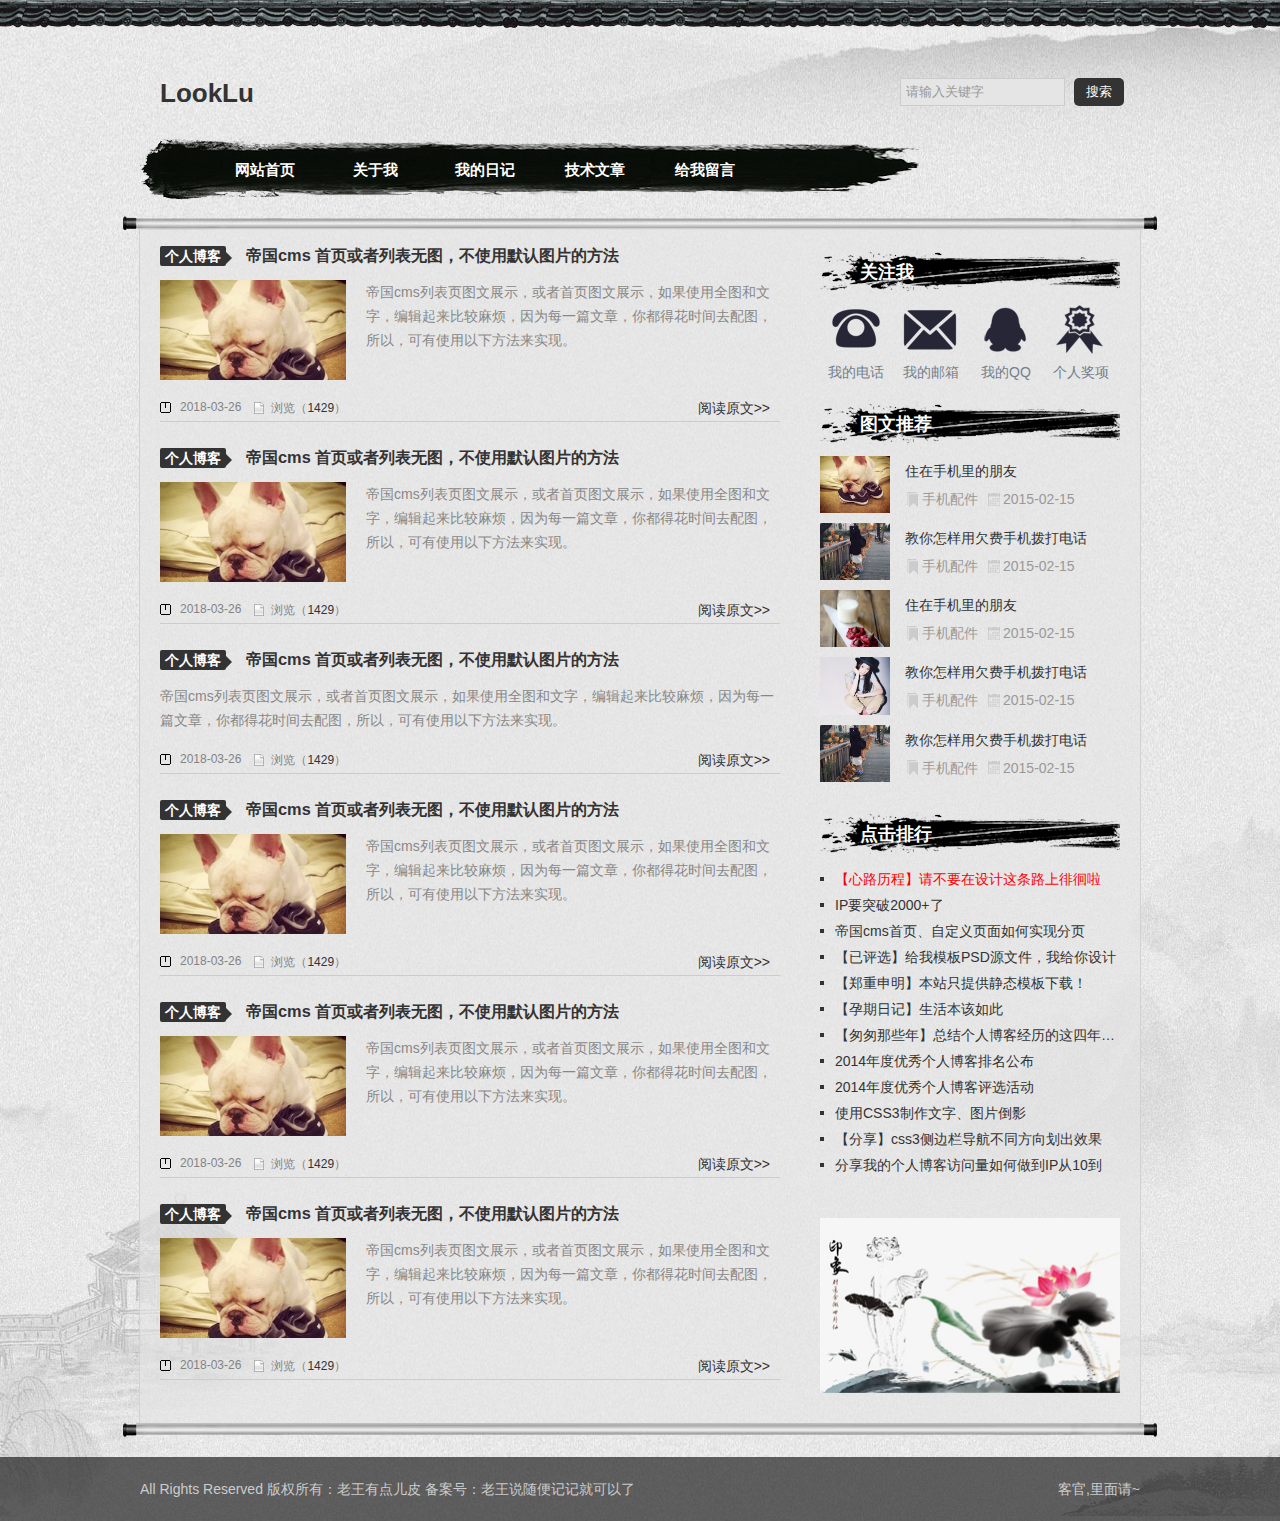
<file: index.html>
<!doctype html>
<html>
<head>
<meta charset="utf-8">
<title>LookLu</title>
<meta name="keywords" content="LookLu" />
<meta name="description" content="LookLu" />
<link href="css/base.css" rel="stylesheet">
<link href="css/index.css" rel="stylesheet">
<link href="css/m.css" rel="stylesheet">
<!--[if lt IE 9]>
<script src="js/modernizr.js"></script>
<![endif]-->
<script type="text/javascript" src="js/jquery.js"></script>
</head>
<body>
<script>
window.onload = function ()
{
	var oH2 = document.getElementsByTagName("h2")[0];
	var oUl = document.getElementsByTagName("ul")[0];
	oH2.onclick = function ()
	{
		var style = oUl.style;
		style.display = style.display == "block" ? "none" : "block";
		oH2.className = style.display == "block" ? "open" : ""
	}
}
</script>
<div id="wrapper">
  <header>
    <div class="headtop"></div>
    <div class="contenttop">
      <div class="logo f_l">LookLu</div>
      <div class="search f_r">
        <form action="/e/search/index.php" method="post" name="searchform" id="searchform">
          <input name="keyboard" id="keyboard" class="input_text" value="请输入关键字" style="color: rgb(153, 153, 153);" onfocus="if(value=='请输入关键字'){this.style.color='#000';value=''}" onblur="if(value==''){this.style.color='#999';value='请输入关键字'}" type="text">
          <input name="show" value="title" type="hidden">
          <input name="tempid" value="1" type="hidden">
          <input name="tbname" value="news" type="hidden">
          <input name="Submit" class="input_submit" value="搜索" type="submit">
        </form>
      </div>
      <div class="blank"></div>
      
      
      <div id="mnav">
    <h2><span class="navicon"></span></h2>
    <ul>
      <li><a href="/">网站首页</a></li>
      <li><a href="/about.html">关于我</a></li>
      <li><a href="/download/">模板分享</a>
         <ul>
         <li><a href="#.html">关于我</a></li>
         <li><a href="#.html">关于我</a></li>
         <li><a href="#.html">关于我</a></li>
          </ul>
        </li>
      <li><a href="/jstt/">学无止境</a>
            <ul>
         <li><a href="#.html">关于我</a></li>
         <li><a href="#.html">关于我</a></li>
         <li><a href="#.html">关于我</a></li>
          </ul></li>
      <li><a href="/news/">慢生活</a>
            <ul>
         <li><a href="#.html">关于我</a></li>
         <li><a href="#.html">关于我</a></li>
         <li><a href="#.html">关于我</a></li>
          </ul></li>
      <li><a href="/e/tool/gbook/?bid=3">留言</a></li>
    </ul>
  </div>

      
      
      
      
      
      <nav>
        <div  class="navigation">
          <ul class="menu">
            <li><a href="index.html">网站首页</a></li>
            <li><a href="#">关于我</a>
              <ul>
                <li><a href="about.html">个人简介</a></li>
                <li><a href="listpic.html">个人相册</a></li>
              </ul>
            </li>
            <li><a href="#">我的日记</a>
              <ul>
                <li><a href="newslistpic.html">个人日记</a></li>
                <li><a href="newslistpic.html">学习笔记</a></li>
              </ul>
            </li>
            <li><a href="newslistpic.html">技术文章</a> </li>
            <li><a href="#">给我留言</a> </li>
          </ul>
        </div>
      </nav>
      <SCRIPT type=text/javascript>
	// Navigation Menu
	$(function() {
		$(".menu ul").css({display: "none"}); // Opera Fix
		$(".menu li").hover(function(){
			$(this).find('ul:first').css({visibility: "visible",display: "none"}).slideDown("normal");
		},function(){
			$(this).find('ul:first').css({visibility: "hidden"});
		});
	});
</SCRIPT> 
    </div>
  </header>
  <div class="jztop"></div>
  <div class="container">
    <div class="bloglist f_l">
     
     <ul>
     <li>
        <h3 class="blogtitle"><span><a href="/jstt/css3/" title="css3" target="_blank" class="classname">个人博客</a></span><a href="/jstt/css3/2018-03-26/812.html" target="_blank">帝国cms 首页或者列表无图，不使用默认图片的方法</a></h3>
        <div class="bloginfo"><span class="blogpic"><a href="/jstt/css3/2018-03-26/812.html" title="帝国cms 首页或者列表无图，不使用默认图片的方法"><img src="images/01.jpg" alt="帝国cms 首页或者列表无图，不使用默认图片的方法"></a></span>
          <p>帝国cms列表页图文展示，或者首页图文展示，如果使用全图和文字，编辑起来比较麻烦，因为每一篇文章，你都得花时间去配图，所以，可有使用以下方法来实现。</p>
        </div>
        <div class="autor"><span class="lm f_l"></span><span class="dtime f_l">2018-03-26</span><span class="viewnum f_l">浏览（<a href="/">1429</a>）</span><span class="f_r"><a href="/jstt/css3/2018-03-26/812.html" class="more">阅读原文&gt;&gt;</a></span></div>
   
      </li>
     
     <li>
        <h3 class="blogtitle"><span><a href="/jstt/css3/" title="css3" target="_blank" class="classname">个人博客</a></span><a href="/jstt/css3/2018-03-26/812.html" target="_blank">帝国cms 首页或者列表无图，不使用默认图片的方法</a></h3>
        <div class="bloginfo"><span class="blogpic"><a href="/jstt/css3/2018-03-26/812.html" title="帝国cms 首页或者列表无图，不使用默认图片的方法"><img src="images/01.jpg" alt="帝国cms 首页或者列表无图，不使用默认图片的方法"></a></span>
          <p>帝国cms列表页图文展示，或者首页图文展示，如果使用全图和文字，编辑起来比较麻烦，因为每一篇文章，你都得花时间去配图，所以，可有使用以下方法来实现。</p>
        </div>
        <div class="autor"><span class="lm f_l"></span><span class="dtime f_l">2018-03-26</span><span class="viewnum f_l">浏览（<a href="/">1429</a>）</span><span class="f_r"><a href="/jstt/css3/2018-03-26/812.html" class="more">阅读原文&gt;&gt;</a></span></div>
   
      </li><li>
        <h3 class="blogtitle"><span><a href="/jstt/css3/" title="css3" target="_blank" class="classname">个人博客</a></span><a href="/jstt/css3/2018-03-26/812.html" target="_blank">帝国cms 首页或者列表无图，不使用默认图片的方法</a></h3>
        <div class="bloginfo">
          <p>帝国cms列表页图文展示，或者首页图文展示，如果使用全图和文字，编辑起来比较麻烦，因为每一篇文章，你都得花时间去配图，所以，可有使用以下方法来实现。</p>
        </div>
        <div class="autor"><span class="lm f_l"></span><span class="dtime f_l">2018-03-26</span><span class="viewnum f_l">浏览（<a href="/">1429</a>）</span><span class="f_r"><a href="/jstt/css3/2018-03-26/812.html" class="more">阅读原文&gt;&gt;</a></span></div>
   
      </li><li>
        <h3 class="blogtitle"><span><a href="/jstt/css3/" title="css3" target="_blank" class="classname">个人博客</a></span><a href="/jstt/css3/2018-03-26/812.html" target="_blank">帝国cms 首页或者列表无图，不使用默认图片的方法</a></h3>
        <div class="bloginfo"><span class="blogpic"><a href="/jstt/css3/2018-03-26/812.html" title="帝国cms 首页或者列表无图，不使用默认图片的方法"><img src="images/01.jpg" alt="帝国cms 首页或者列表无图，不使用默认图片的方法"></a></span>
          <p>帝国cms列表页图文展示，或者首页图文展示，如果使用全图和文字，编辑起来比较麻烦，因为每一篇文章，你都得花时间去配图，所以，可有使用以下方法来实现。</p>
        </div>
        <div class="autor"><span class="lm f_l"></span><span class="dtime f_l">2018-03-26</span><span class="viewnum f_l">浏览（<a href="/">1429</a>）</span><span class="f_r"><a href="/jstt/css3/2018-03-26/812.html" class="more">阅读原文&gt;&gt;</a></span></div>
   
      </li><li>
        <h3 class="blogtitle"><span><a href="/jstt/css3/" title="css3" target="_blank" class="classname">个人博客</a></span><a href="/jstt/css3/2018-03-26/812.html" target="_blank">帝国cms 首页或者列表无图，不使用默认图片的方法</a></h3>
        <div class="bloginfo"><span class="blogpic"><a href="/jstt/css3/2018-03-26/812.html" title="帝国cms 首页或者列表无图，不使用默认图片的方法"><img src="images/01.jpg" alt="帝国cms 首页或者列表无图，不使用默认图片的方法"></a></span>
          <p>帝国cms列表页图文展示，或者首页图文展示，如果使用全图和文字，编辑起来比较麻烦，因为每一篇文章，你都得花时间去配图，所以，可有使用以下方法来实现。</p>
        </div>
        <div class="autor"><span class="lm f_l"></span><span class="dtime f_l">2018-03-26</span><span class="viewnum f_l">浏览（<a href="/">1429</a>）</span><span class="f_r"><a href="/jstt/css3/2018-03-26/812.html" class="more">阅读原文&gt;&gt;</a></span></div>
   
      </li><li>
        <h3 class="blogtitle"><span><a href="/jstt/css3/" title="css3" target="_blank" class="classname">个人博客</a></span><a href="/jstt/css3/2018-03-26/812.html" target="_blank">帝国cms 首页或者列表无图，不使用默认图片的方法</a></h3>
        <div class="bloginfo"><span class="blogpic"><a href="/jstt/css3/2018-03-26/812.html" title="帝国cms 首页或者列表无图，不使用默认图片的方法"><img src="images/01.jpg" alt="帝国cms 首页或者列表无图，不使用默认图片的方法"></a></span>
          <p>帝国cms列表页图文展示，或者首页图文展示，如果使用全图和文字，编辑起来比较麻烦，因为每一篇文章，你都得花时间去配图，所以，可有使用以下方法来实现。</p>
        </div>
        <div class="autor"><span class="lm f_l"></span><span class="dtime f_l">2018-03-26</span><span class="viewnum f_l">浏览（<a href="/">1429</a>）</span><span class="f_r"><a href="/jstt/css3/2018-03-26/812.html" class="more">阅读原文&gt;&gt;</a></span></div>
   
      </li>
    </ul> 
     
     
     
    </div>
    <div class="r_box f_r">
      <div class="tit01">
        <h3 class="tit">关注我</h3>
        <div class="gzwm">
          <ul>
            <li><a class="email" href="#" target="_blank">我的电话</a></li>
            <li><a class="qq" href="#mailto:admin@admin.com" target="_blank">我的邮箱</a></li>
            <li><a class="tel" href="#" target="_blank">我的QQ</a></li>
            <li><a class="prize" href="#">个人奖项</a></li>
          </ul>
        </div>
      </div>
      <!--tit01 end-->
      
      <div class="tuwen">
        <h3 class="tit">图文推荐</h3>
        <ul>
          <li><a href="/"><i><img src="images/01.jpg"></i><b>住在手机里的朋友</b></a>
            <p><span class="tulanmu"><a href="/">手机配件</a></span><span class="tutime">2015-02-15</span></p>
          </li>
          <li><a href="/"><i><img src="images/02.jpg"></i><b>教你怎样用欠费手机拨打电话</b></a>
            <p><span class="tulanmu"><a href="/">手机配件</a></span><span class="tutime">2015-02-15</span></p>
          </li>
 
          <li><a href="/"><i><img src="images/06.jpg"></i><b>住在手机里的朋友</b></a>
            <p><span class="tulanmu"><a href="/">手机配件</a></span><span class="tutime">2015-02-15</span></p>
          </li>
          <li><a href="/"><i><img src="images/04.jpg"></i><b>教你怎样用欠费手机拨打电话</b></a>
            <p><span class="tulanmu"><a href="/">手机配件</a></span><span class="tutime">2015-02-15</span></p>
          </li>
          <li><a href="/"><i><img src="images/02.jpg"></i><b>教你怎样用欠费手机拨打电话</b></a>
            <p><span class="tulanmu"><a href="/">手机配件</a></span><span class="tutime">2015-02-15</span></p>
          </li>
         
        </ul>
      </div>
      <div class="ph">
        <h3 class="tit">点击排行</h3>
        <ul class="rank">
          <li><a href="/jstt/bj/2017-07-13/784.html" title="【心路历程】请不要在设计这条路上徘徊啦" target="_blank">【心路历程】请不要在设计这条路上徘徊啦</a></li>
          <li><a href="/news/s/2016-05-20/751.html" title="IP要突破2000+了" target="_blank">IP要突破2000+了</a></li>
          <li><a href="/jstt/web/2015-07-03/749.html" title="帝国cms首页、自定义页面如何实现分页" target="_blank">帝国cms首页、自定义页面如何实现分页</a></li>
          <li><a href="/jstt/web/2015-02-25/745.html" title="【已评选】给我模板PSD源文件，我给你设计HTML！" target="_blank">【已评选】给我模板PSD源文件，我给你设计HTML！</a></li>
          <li><a href="/jstt/bj/2015-02-14/744.html" title="【郑重申明】本站只提供静态模板下载！" target="_blank">【郑重申明】本站只提供静态模板下载！</a></li>
          <li><a href="/news/s/2015-01-23/741.html" title="【孕期日记】生活本该如此" target="_blank">【孕期日记】生活本该如此</a></li>
          <li><a href="/jstt/bj/2015-01-09/740.html" title="【匆匆那些年】总结个人博客经历的这四年…" target="_blank">【匆匆那些年】总结个人博客经历的这四年…</a></li>
          <li><a href="/jstt/web/2015-01-01/739.html" title=" 2014年度优秀个人博客排名公布" target="_blank"> 2014年度优秀个人博客排名公布</a></li>
          <li><a href="/jstt/web/2014-12-18/736.html" title="2014年度优秀个人博客评选活动" target="_blank">2014年度优秀个人博客评选活动</a></li>
          <li><a href="/jstt/css3/2014-12-09/734.html" title="使用CSS3制作文字、图片倒影" target="_blank">使用CSS3制作文字、图片倒影</a></li>
          <li><a href="/jstt/css3/2014-11-18/733.html" title="【分享】css3侧边栏导航不同方向划出效果" target="_blank">【分享】css3侧边栏导航不同方向划出效果</a></li>
          <li><a href="/jstt/bj/2014-11-06/732.html" title="分享我的个人博客访问量如何做到IP从10到600的(图文)" target="_blank">分享我的个人博客访问量如何做到IP从10到600的(图文)</a></li>
        </ul>
      </div>
      <div class="ad"> <img src="images/03.jpg"> </div>
    </div>
  </div>
  <!-- container代码 结束 -->
  <div class="jzend"></div>
  <footer>
    <div class="footer">
      <div class="f_l">
        <p>All Rights Reserved 版权所有：<a href="http://www.looklu.GitHub.io">老王有点儿皮</a> 备案号：老王说随便记记就可以了</p>
      </div>
      <div class="f_r textr">
        <p>客官,里面请~</p>
      </div>
    </div>
  </footer>
</div>
</body>
</html>
</file>
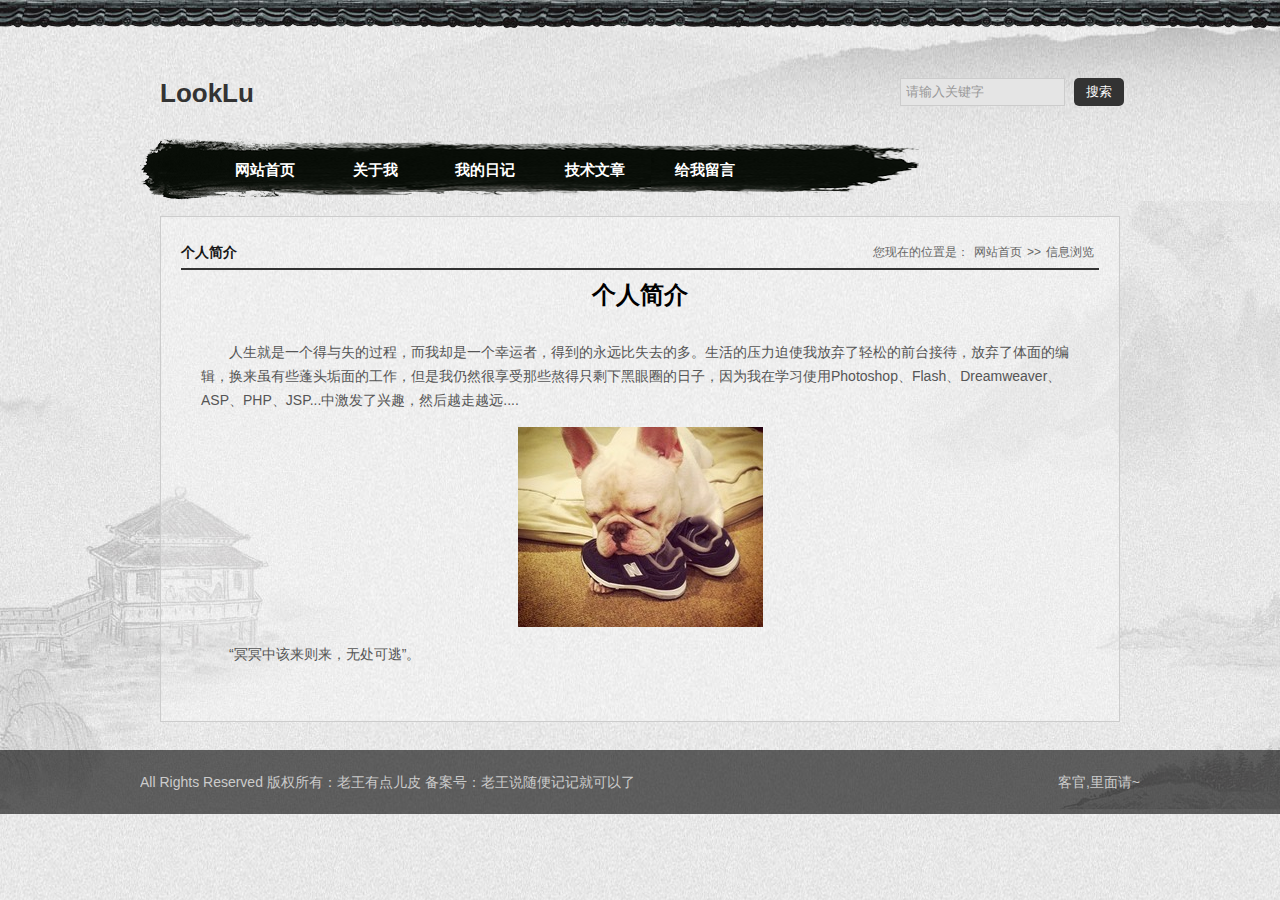
<file: about.html>
<!doctype html>
<html>
<head>
<meta charset="utf-8">
<title>LookLu</title>
<meta name="keywords" content="LookLu" />
<meta name="description" content="LookLu" />
<link href="css/base.css" rel="stylesheet">
<link href="css/main.css" rel="stylesheet">
<link href="css/m.css" rel="stylesheet">
<!--[if lt IE 9]>
<script src="js/modernizr.js"></script>
<![endif]-->
<script type="text/javascript" src="js/jquery.js"></script>
</head>
<body>
<script>
window.onload = function ()
{
	var oH2 = document.getElementsByTagName("h2")[0];
	var oUl = document.getElementsByTagName("ul")[0];
	oH2.onclick = function ()
	{
		var style = oUl.style;
		style.display = style.display == "block" ? "none" : "block";
		oH2.className = style.display == "block" ? "open" : ""
	}
}
</script>
<div id="wrapper">
  <header>
    <div class="headtop"></div>
    <div class="contenttop">
      <div class="logo f_l">LookLu</div>
      <div class="search f_r">
        <form action="/e/search/index.php" method="post" name="searchform" id="searchform">
          <input name="keyboard" id="keyboard" class="input_text" value="请输入关键字" style="color: rgb(153, 153, 153);" onfocus="if(value=='请输入关键字'){this.style.color='#000';value=''}" onblur="if(value==''){this.style.color='#999';value='请输入关键字'}" type="text">
          <input name="show" value="title" type="hidden">
          <input name="tempid" value="1" type="hidden">
          <input name="tbname" value="news" type="hidden">
          <input name="Submit" class="input_submit" value="搜索" type="submit">
        </form>
      </div>
      <div class="blank"></div>
      
      <div id="mnav">
    <h2><span class="navicon"></span></h2>
    <ul>
      <li><a href="/">网站首页</a></li>
      <li><a href="/about.html">关于我</a></li>
      <li><a href="/download/">模板分享</a>
         <ul>
         <li><a href="#.html">关于我</a></li>
         <li><a href="#.html">关于我</a></li>
         <li><a href="#.html">关于我</a></li>
          </ul>
        </li>
      <li><a href="/jstt/">学无止境</a>
            <ul>
         <li><a href="#.html">关于我</a></li>
         <li><a href="#.html">关于我</a></li>
         <li><a href="#.html">关于我</a></li>
          </ul></li>
      <li><a href="/news/">慢生活</a>
            <ul>
         <li><a href="#.html">关于我</a></li>
         <li><a href="#.html">关于我</a></li>
         <li><a href="#.html">关于我</a></li>
          </ul></li>
      <li><a href="/e/tool/gbook/?bid=3">留言</a></li>
    </ul>
  </div>
      
      <nav>
        <div  class="navigation">
          <ul class="menu">
            <li><a href="index.html">网站首页</a></li>
            <li><a href="#">关于我</a>
              <ul>
                <li><a href="about.html">个人简介</a></li>
                <li><a href="listpic.html">个人相册</a></li>
              </ul>
            </li>
            <li><a href="#">我的日记</a>
              <ul>
                <li><a href="newslistpic.html">个人日记</a></li>
                <li><a href="newslistpic.html">学习笔记</a></li>
              </ul>
            </li>
            <li><a href="newslistpic.html">技术文章</a> </li>
            <li><a href="#">给我留言</a> </li>
          </ul>
        </div>
      </nav>
      <SCRIPT type=text/javascript>
	// Navigation Menu
	$(function() {
		$(".menu ul").css({display: "none"}); // Opera Fix
		$(".menu li").hover(function(){
			$(this).find('ul:first').css({visibility: "visible",display: "none"}).slideDown("normal");
		},function(){
			$(this).find('ul:first').css({visibility: "hidden"});
		});
	});
</SCRIPT> 
    </div>
  </header>
  <div class="container">
    <div class="con_content">
      <div class="about_box">
        <h2 class="nh1"><span>您现在的位置是：<a href="/" target="_blank">网站首页</a>>><a href="#" target="_blank">信息浏览</a></span><b>个人简介</b></h2>
        <div class="f_box">
          <p class="a_title">个人简介</p>
          <p class="p_title"></p>
          <!--  <p class="box_p"><span>发布时间：2017-07-07 15:12:42</span><span>作者：唐孝文</span><span>来源：稽查支队</span><span>点击：111056</span></p>--> 
          <!-- 可用于内容模板 --> 
        </div>
        <ul class="about_content">
          <p> 人生就是一个得与失的过程，而我却是一个幸运者，得到的永远比失去的多。生活的压力迫使我放弃了轻松的前台接待，放弃了体面的编辑，换来虽有些蓬头垢面的工作，但是我仍然很享受那些熬得只剩下黑眼圈的日子，因为我在学习使用Photoshop、Flash、Dreamweaver、ASP、PHP、JSP...中激发了兴趣，然后越走越远....</p>
          <p><img src="images/01.jpg"></p>
          <p>“冥冥中该来则来，无处可逃”。 </p>
        </ul>
        <!--    <div class="nextinfos">
      <p>上一篇：<a href="/">区中医医院开展志愿服务活动</a></p>
      <p>下一篇：<a href="/">广安区批准“单独两孩”500例</a></p>
    </div>--> 
        <!-- 可用于内容模板 --> 
        
        <!-- container代码 结束 --> 
      </div>
    </div>
    <div class="blank"></div>
  </div>
  <!-- container代码 结束 -->
  
  <footer>
    <div class="footer">
      <div class="f_l">
        <p>All Rights Reserved 版权所有：<a href="http://www.looklu.GitHub.io">老王有点儿皮</a> 备案号：老王说随便记记就可以了</p>
      </div>
      <div class="f_r textr">
        <p>客官,里面请~</p>
      </div>
    </div>
  </footer>
</div>
</body>
</html>
</file>
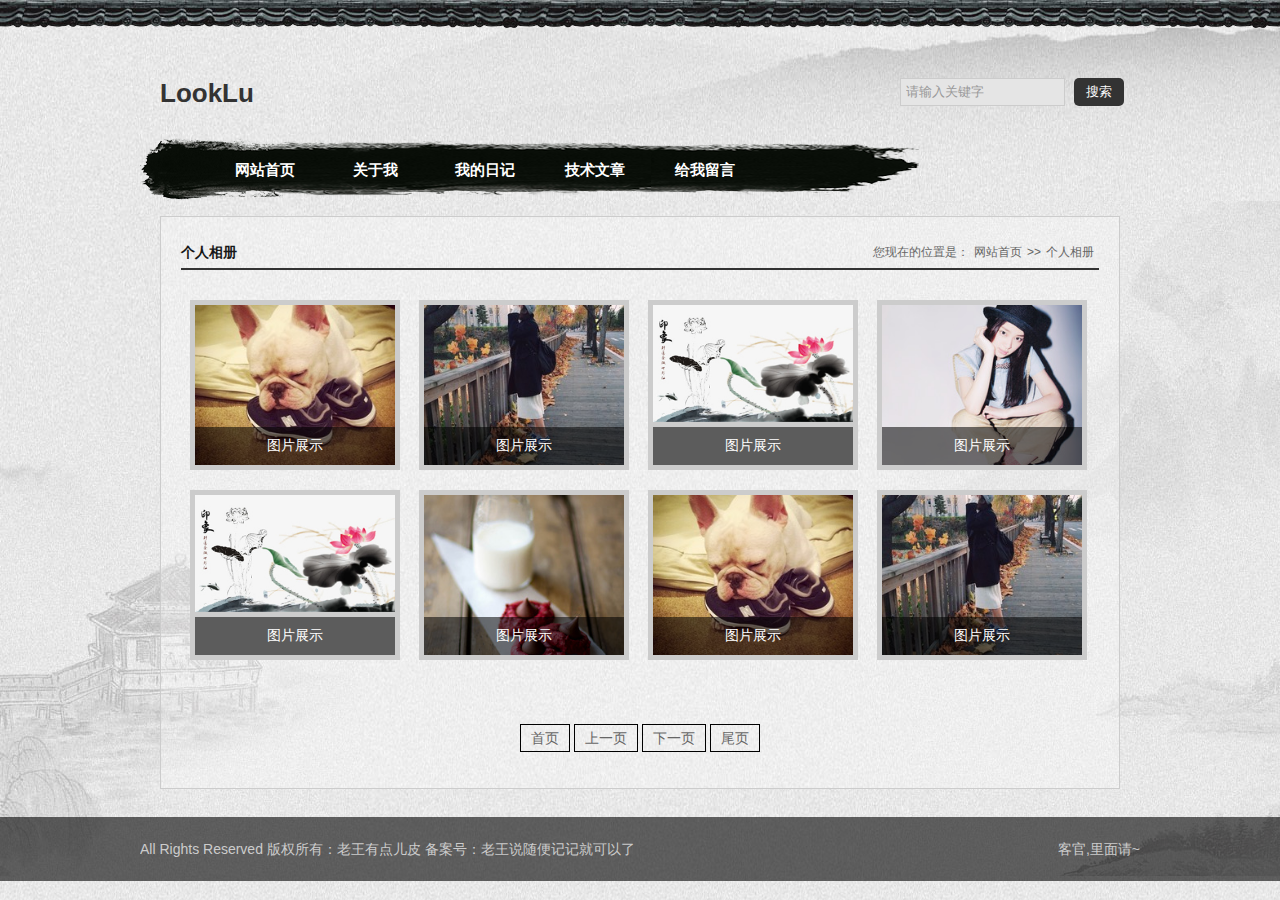
<file: listpic.html>
<!doctype html>
<html>
<head>
<meta charset="utf-8">
<title>LookLu</title>
<meta name="keywords" content="LookLu" />
<meta name="description" content="LookLu" />
<link href="css/base.css" rel="stylesheet">
<link href="css/main.css" rel="stylesheet">
<link href="css/m.css" rel="stylesheet">
<!--[if lt IE 9]>
<script src="js/modernizr.js"></script>
<![endif]-->
<script type="text/javascript" src="js/jquery.js"></script>
<script>
window.onload = function ()
{
	var oH2 = document.getElementsByTagName("h2")[0];
	var oUl = document.getElementsByTagName("ul")[0];
	oH2.onclick = function ()
	{
		var style = oUl.style;
		style.display = style.display == "block" ? "none" : "block";
		oH2.className = style.display == "block" ? "open" : ""
	}
}
</script>
</head>
<body>
<div id="wrapper">
<header>
  <div class="headtop"></div>
  <div class="contenttop">
    <div class="logo f_l">LookLu</div>
    <div class="search f_r">
      <form action="/e/search/index.php" method="post" name="searchform" id="searchform">
        <input name="keyboard" id="keyboard" class="input_text" value="请输入关键字" style="color: rgb(153, 153, 153);" onfocus="if(value=='请输入关键字'){this.style.color='#000';value=''}" onblur="if(value==''){this.style.color='#999';value='请输入关键字'}" type="text">
        <input name="show" value="title" type="hidden">
        <input name="tempid" value="1" type="hidden">
        <input name="tbname" value="news" type="hidden">
        <input name="Submit" class="input_submit" value="搜索" type="submit">
      </form>
    </div>
    <div class="blank"></div>
    <div id="mnav">
    <h2><span class="navicon"></span></h2>
    <ul>
      <li><a href="/">网站首页</a></li>
      <li><a href="/about.html">关于我</a></li>
      <li><a href="/download/">模板分享</a>
         <ul>
         <li><a href="#.html">关于我</a></li>
         <li><a href="#.html">关于我</a></li>
         <li><a href="#.html">关于我</a></li>
          </ul>
        </li>
      <li><a href="/jstt/">学无止境</a>
            <ul>
         <li><a href="#.html">关于我</a></li>
         <li><a href="#.html">关于我</a></li>
         <li><a href="#.html">关于我</a></li>
          </ul></li>
      <li><a href="/news/">慢生活</a>
            <ul>
         <li><a href="#.html">关于我</a></li>
         <li><a href="#.html">关于我</a></li>
         <li><a href="#.html">关于我</a></li>
          </ul></li>
      <li><a href="/e/tool/gbook/?bid=3">留言</a></li>
    </ul>
  </div>
    <nav>
      <div  class="navigation">
        <ul class="menu">
          <li><a href="index.html">网站首页</a></li>
          <li><a href="#">关于我</a>
            <ul>
              <li><a href="about.html">个人简介</a></li>
              <li><a href="listpic.html">个人相册</a></li>
            </ul>
          </li>
          <li><a href="#">我的日记</a>
            <ul>
              <li><a href="newslistpic.html">个人日记</a></li>
              <li><a href="newslistpic.html">学习笔记</a></li>
            </ul>
          </li>
          <li><a href="newslistpic.html">技术文章</a> </li>
          <li><a href="#">给我留言</a> </li>
        </ul>
      </div>
    </nav>
    <SCRIPT type=text/javascript>
	// Navigation Menu
	$(function() {
		$(".menu ul").css({display: "none"}); // Opera Fix
		$(".menu li").hover(function(){
			$(this).find('ul:first').css({visibility: "visible",display: "none"}).slideDown("normal");
		},function(){
			$(this).find('ul:first').css({visibility: "hidden"});
		});
	});
</SCRIPT> 
  </div>
</header>
<div class="container">
  <div class="con_content">
    <div class="about_box">
      <h2 class="nh1"><span>您现在的位置是：<a href="/" target="_blank">网站首页</a>>><a href="#" target="_blank">个人相册</a></span><b>个人相册</b></h2>
      <div class="lispic">
        <ul>
          <li><a href="/"><i><img src="images/01.jpg"></i><span>图片展示</span></a></li>
          <li><a href="/"><i><img src="images/02.jpg"></i><span>图片展示</span></a></li>
          <li><a href="/"><i><img src="images/03.jpg"></i><span>图片展示</span></a></li>
          <li><a href="/"><i><img src="images/04.jpg"></i><span>图片展示</span></a></li>
          <li><a href="/"><i><img src="images/03.jpg"></i><span>图片展示</span></a></li>
          <li><a href="/"><i><img src="images/06.jpg"></i><span>图片展示</span></a></li>
          <li><a href="/"><i><img src="images/01.jpg"></i><span>图片展示</span></a></li>
          <li><a href="/"><i><img src="images/02.jpg"></i><span>图片展示</span></a></li>
        </ul>
      </div>
      <div class="pagelist"><a href="/">首页</a><a href="/">上一页</a><a href="/">下一页</a><a href="/">尾页</a></div>
    </div>
  </div>
  <div class="blank"></div>
  <!-- container代码 结束 -->
  

</div>
  <footer>
    <div class="footer">
      <div class="f_l">
        <p>All Rights Reserved 版权所有：<a href="http://www.looklu.GitHub.io">老王有点儿皮</a> 备案号：老王说随便记记就可以了</p>
      </div>
      <div class="f_r textr">
        <p>客官,里面请~</p>
      </div>
    </div>
  </footer>
</body>
</html>
</file>
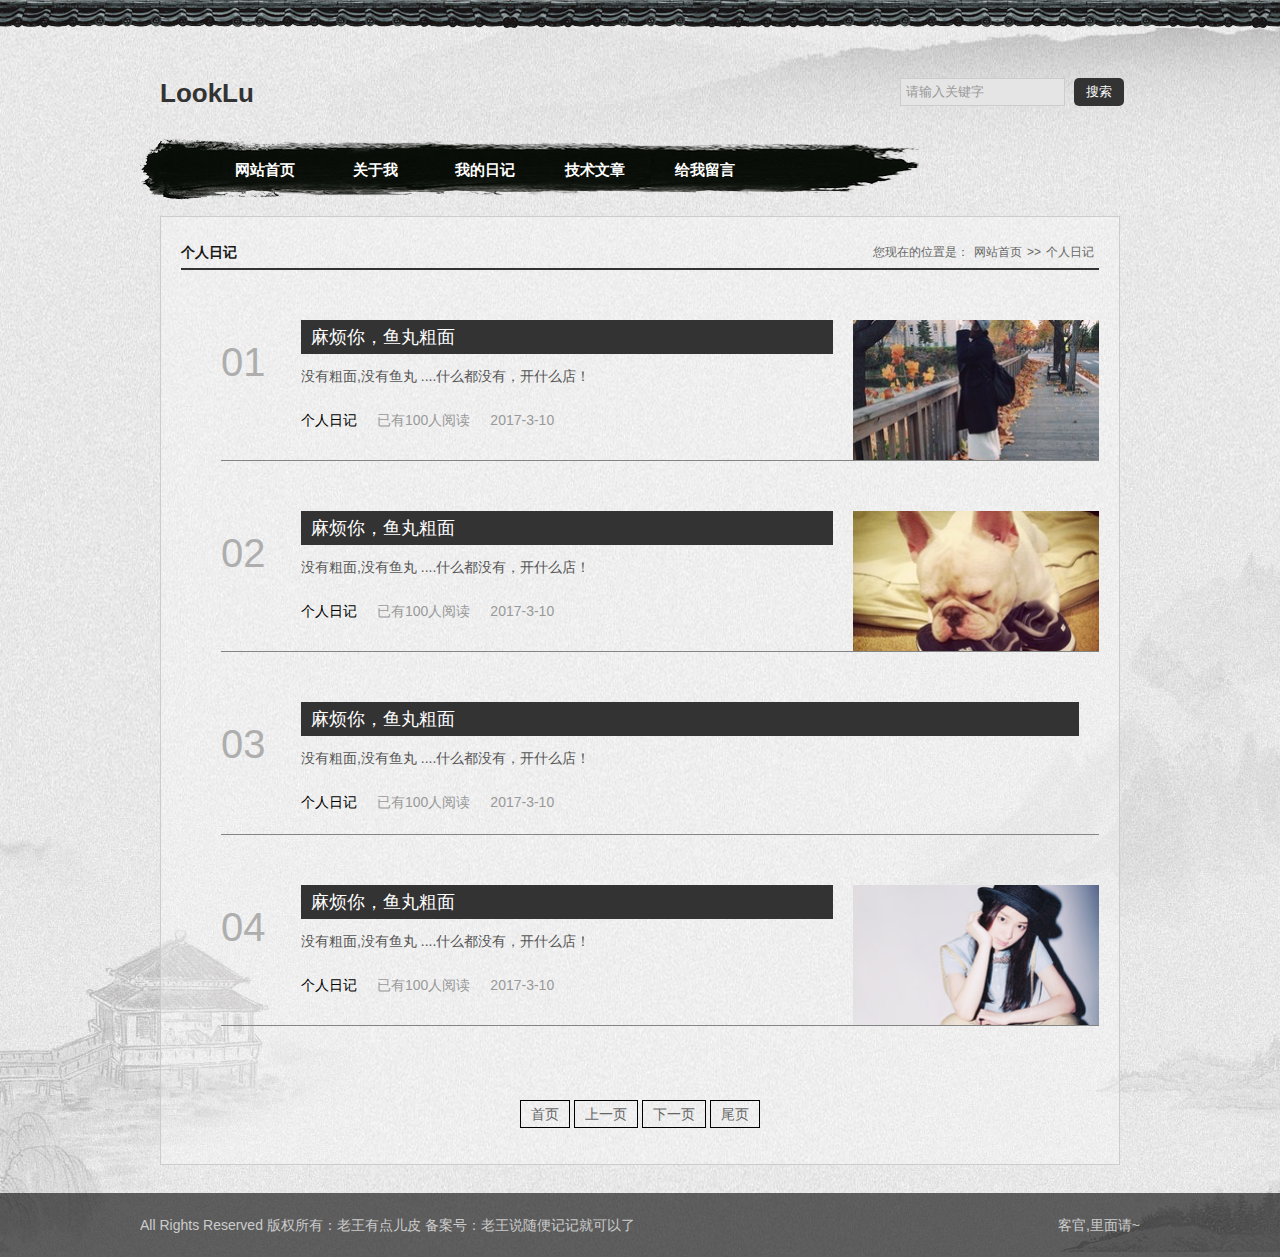
<file: newslistpic.html>
<!doctype html>
<html>
<head>
<meta charset="utf-8">
<title>LookLu</title>
<meta name="keywords" content="LookLu" />
<meta name="description" content="LookLu" />
<link href="css/base.css" rel="stylesheet">
<link href="css/main.css" rel="stylesheet">
<link href="css/m.css" rel="stylesheet">
<!--[if lt IE 9]>
<script src="js/modernizr.js"></script>
<![endif]-->
<script type="text/javascript" src="js/jquery.js"></script>
<script>
window.onload = function ()
{
	var oH2 = document.getElementsByTagName("h2")[0];
	var oUl = document.getElementsByTagName("ul")[0];
	oH2.onclick = function ()
	{
		var style = oUl.style;
		style.display = style.display == "block" ? "none" : "block";
		oH2.className = style.display == "block" ? "open" : ""
	}
}
</script>
</head>
<body>
<div id="wrapper">
<header>
  <div class="headtop"></div>
  <div class="contenttop">
    <div class="logo f_l">LookLu</div>
    <div class="search f_r">
      <form action="/e/search/index.php" method="post" name="searchform" id="searchform">
        <input name="keyboard" id="keyboard" class="input_text" value="请输入关键字" style="color: rgb(153, 153, 153);" onfocus="if(value=='请输入关键字'){this.style.color='#000';value=''}" onblur="if(value==''){this.style.color='#999';value='请输入关键字'}" type="text">
        <input name="show" value="title" type="hidden">
        <input name="tempid" value="1" type="hidden">
        <input name="tbname" value="news" type="hidden">
        <input name="Submit" class="input_submit" value="搜索" type="submit">
      </form>
    </div>
    <div class="blank"></div>
    <div id="mnav">
    <h2><span class="navicon"></span></h2>
    <ul>
      <li><a href="/">网站首页</a></li>
      <li><a href="/about.html">关于我</a></li>
      <li><a href="/download/">模板分享</a>
         <ul>
         <li><a href="#.html">关于我</a></li>
         <li><a href="#.html">关于我</a></li>
         <li><a href="#.html">关于我</a></li>
          </ul>
        </li>
      <li><a href="/jstt/">学无止境</a>
            <ul>
         <li><a href="#.html">关于我</a></li>
         <li><a href="#.html">关于我</a></li>
         <li><a href="#.html">关于我</a></li>
          </ul></li>
      <li><a href="/news/">慢生活</a>
            <ul>
         <li><a href="#.html">关于我</a></li>
         <li><a href="#.html">关于我</a></li>
         <li><a href="#.html">关于我</a></li>
          </ul></li>
      <li><a href="/e/tool/gbook/?bid=3">留言</a></li>
    </ul>
  </div>
    <nav>
      <div  class="navigation">
        <ul class="menu">
          <li><a href="index.html">网站首页</a></li>
          <li><a href="#">关于我</a>
            <ul>
              <li><a href="about.html">个人简介</a></li>
              <li><a href="listpic.html">个人相册</a></li>
            </ul>
          </li>
          <li><a href="#">我的日记</a>
            <ul>
              <li><a href="newslistpic.html">个人日记</a></li>
              <li><a href="newslistpic.html">学习笔记</a></li>
            </ul>
          </li>
          <li><a href="newslistpic.html">技术文章</a> </li>
          <li><a href="#">给我留言</a> </li>
        </ul>
      </div>
    </nav>
    <SCRIPT type=text/javascript>
	// Navigation Menu
	$(function() {
		$(".menu ul").css({display: "none"}); // Opera Fix
		$(".menu li").hover(function(){
			$(this).find('ul:first').css({visibility: "visible",display: "none"}).slideDown("normal");
		},function(){
			$(this).find('ul:first').css({visibility: "hidden"});
		});
	});
</SCRIPT> 
  </div>
</header>
<div class="container">
  <div class="con_content">
    <div class="about_box">
      <h2 class="nh1"><span>您现在的位置是：<a href="/" target="_blank">网站首页</a>>><a href="#" target="_blank">个人日记</a></span><b>个人日记</b></h2>
      <div class="dtxw box">
        <li>
          <div class="dttext">
            <div class="xwpic"><a href="/"><img src="images/02.jpg"></a></div>
            <ul>
              <h2><a href="/">麻烦你，鱼丸粗面</a></h2>
              <p>没有粗面,没有鱼丸 ....什么都没有，开什么店！</p>
              <div class="binfo"><span class="lm"><a href="/">个人日记</a></span><span>已有100人阅读</span><span class="atime">2017-3-10</span></div>
            </ul>
          </div>
        </li>
       <li>
          <div class="dttext">
            <div class="xwpic"><a href="/"><img src="images/01.jpg"></a></div>
            <ul>
              <h2><a href="/">麻烦你，鱼丸粗面</a></h2>
              <p>没有粗面,没有鱼丸 ....什么都没有，开什么店！</p>
              <div class="binfo"><span class="lm"><a href="/">个人日记</a></span><span>已有100人阅读</span><span class="atime">2017-3-10</span></div>
            </ul>
          </div>
        </li>
        <li>
          <div class="dttext">
           
            <ul>
              <h2><a href="/">麻烦你，鱼丸粗面</a></h2>
              <p>没有粗面,没有鱼丸 ....什么都没有，开什么店！</p>
              <div class="binfo"><span class="lm"><a href="/">个人日记</a></span><span>已有100人阅读</span><span class="atime">2017-3-10</span></div>
            </ul>
          </div>
        </li>
        <li>
          <div class="dttext">
            <div class="xwpic"><a href="/"><img src="images/04.jpg"></a></div>
            <ul>
              <h2><a href="/">麻烦你，鱼丸粗面</a></h2>
              <p>没有粗面,没有鱼丸 ....什么都没有，开什么店！</p>
              <div class="binfo"><span class="lm"><a href="/">个人日记</a></span><span>已有100人阅读</span><span class="atime">2017-3-10</span></div>
            </ul>
          </div>
        </li>
      </div>
      <div class="pagelist"><a href="/">首页</a><a href="/">上一页</a><a href="/">下一页</a><a href="/">尾页</a></div>
    </div>
  </div>
  <div class="blank"></div>
  <!-- container代码 结束 -->
 </div> 
  <footer>
    <div class="footer">
      <div class="f_l">
        <p>All Rights Reserved 版权所有：<a href="http://www.looklu.GitHub.io">老王有点儿皮</a> 备案号：老王说随便记记就可以了</p>
      </div>
      <div class="f_r textr">
        <p>客官,里面请~</p>
      </div>
    </div>
  </footer>

</body>
</html>
</file>
<file: css/base.css>
@charset "utf-8";
/* 共用css */
* { margin: 0; padding: 0 }
body { font: 14px "微软雅黑", Arial, Helvetica, sans-serif; background: url(../images/bg.jpg) repeat; color: #555 }
img { border: 0; display: block }
ul, li { list-style: none; }
/*默认链接颜色 */
a { text-decoration: none; color: #333 }
.clear { clear: both; }
.blank { height: 8px; overflow: hidden; width: 100%; margin: auto; clear: both }
.f_l { float: left }
.f_r { float: right }
/*topnav*/
.topnav { line-height: 50px; height: 50px; color: #000; text-align: center; background: rgba(255, 255, 255, 0.58); position: fixed; width: 100%; top: 0; z-index: 999; box-shadow: #333 0px 2px 2px }
.topnav a { color: #000; font-weight: bold; margin: 0 5px }
#wrapper { background: url(../images/footside.jpg) bottom center no-repeat; overflow: hidden; }
header { width: 100%; background: url(../images/yuanshan.jpg) right bottom no-repeat }
.headtop { background: url(../images/topbg.jpg) repeat-x; height: 28px; }
.contenttop { width: 1000px; margin: auto; }
.logo { padding: 50px 0 20px 20px; font-size: 26px; font-family: "微软雅黑", sans-serif; color: #333; font-weight: bold; }
/*search*/
.search { width: 240px; margin: 50px 0 0 0 }
.input_text { padding-left: 5px; border: 1px solid #ccc; width: 158px; height: 26px; line-height: 26px; background-color: #e5e5e5; }
.input_submit { background-color: #333; color: #FFF; margin-left: 5px; width: 50px; border: none; cursor: pointer; height: 28px; line-height: 28px; border-radius: 5px; }
/*nav*/
nav { margin: 0 0 15px 0 }
.navigation { height: 64px; background: url(../images/navbg.png) no-repeat; font-family: "微软雅黑"; }
.menu { position: relative; margin-left: 70px; padding-top: 10px }
.menu li { float: left; width: 110px; text-align: center; position: relative; line-height: 46px; }
.menu li a { display: block; text-decoration: none; color: #fff; font-size: 15px; font-weight: bold }
.menu ul { position: relative; background: url(../images/footerbg.png); z-index: 300; }
.menu li ul { display: none; width: 110px; position: absolute; TOP: 40px; left: 0; }
.menu li ul li { font-size: 12px; height: 28px; line-height: 28px }
.menu li ul li a { font-size: 14px }
.menu li ul li a:hover { background: #000 }
/*phone  nav */
#mnav { display: none; width: 100%; position: absolute; top: 34px; right: 0; }
#mnav h2 { text-align: right; color: #fff; font-size: 18px; height: 52px; line-height: 52px; padding-left: 10px;  }
#mnav h2.open { text-align: right; background: rgba(1,1,1,0.8); width: 100%; }
#mnav ul { display: none; background: rgba(1,1,1,0.8); width: 100%; padding-bottom: 40px }
#mnav li { line-height: 40px;  font-size: 16px; display: block; overflow: hidden; text-align:center;  }
#mnav li ul{ display:block; overflow:hidden; background:none; padding-bottom:0; }
#mnav li ul li{ padding-left:10%; }
#mnav li ul li:before{ content:"-"; color:#fff; padding-right:10px}
#mnav li a { color: #fff }
/* 默认菜单栏 */
#mnav h2 .navicon { margin-right: 15px; }
.navicon { display: inline-block; position: relative; width: 30px; height: 5px; background-color: #333; }
.navicon:before, .navicon:after { content: ''; display: block; width: 30px; height: 5px; position: absolute; background: #333; -webkit-transition-property: margin, -webkit-transform; transition-property: margin, -webkit-transform; transition-property: margin, transform; transition-property: margin, transform, -webkit-transform; -webkit-transition-duration: 300ms; transition-duration: 300ms; }
.navicon:before { margin-top: -10px; }
.navicon:after { margin-top: 10px; }
/* 展开后导航栏目 */
#mnav h2.open .navicon { background:none }/* 使用背景色隐藏中间的红线 */
#mnav h2.open .navicon:before { margin-top: 0; -webkit-transform: rotate(45deg); transform: rotate(45deg); }
#mnav h2.open .navicon:after { margin-top: 0; -webkit-transform: rotate(-45deg); transform: rotate(-45deg); }
#mnav h2.open .navicon:before, #mnav h2.open .navicon:after { content: ''; display: block; width: 30px; height: 5px; position: absolute; background: #fff; -webkit-transition-property: margin, -webkit-transform; transition-property: margin, -webkit-transform; transition-property: margin, transform; transition-property: margin, transform, -webkit-transform; -webkit-transition-duration: 300ms; transition-duration: 300ms; }

/*links*/
.links { width: 1000px; margin: 30px auto; overflow: hidden }
.links h2 { background: url(../images/linksbg.png) no-repeat left top; height: 38px }
.links li { float: left; border: #CCC 1px solid; padding: 5px; margin: 10px 10px }
.links li img { height: 51px }
.links li img:hover { opacity: 0.5 }
/*footer*/
footer { background: url(../images/footerbg.png) repeat-x; padding: 20px 0; color: #ccc; margin: 20px 0 0 0 }
.footer { width: 1000px; margin: auto; overflow: hidden }
.footer p { line-height: 24px; }
.footer a{ color:#ccc}
.textr { text-align: right }
</file>
<file: css/index.css>
@charset "utf-8";
.container {background: rgb(229, 229, 229,0.6);overflow: hidden; width: 1000px; margin: auto; border-left: #d2d2d2 1px solid; border-right: #d2d2d2 1px solid; }
.blank20 { height: 20px; width: 100%; overflow: hidden; }
/*卷轴*/
.jztop { background: url(../images/maintopbg.jpg) no-repeat; width: 1034px; margin: auto; height: 14px; }
.jzend { background: url(../images/mainendbg.jpg) no-repeat; width: 1034px; margin: auto; height: 14px; }
/*文章*/
.bloglist { width: 620px; overflow: hidden; margin-left: 20px; margin-bottom: 20px; }
.newblogs { background: #fff; overflow: hidden; width: 68%; float: left; }
h3.blogtitle { line-height: 30px; height: 30px; margin: 10px 0; }
.blogtitle span { background: #333; padding: 2px 5px; font-size: 14px; color: #FFF; border-radius: 2px; position: relative; margin-right: 20px }
.blogtitle span a { color: #FFF }
.blogtitle span:after { content: ""; width: 0px; height: 0px; border-top-width: 6px; border-top-style: solid; border-top-color: transparent; border-left-width: 6px; border-left-style: solid; border-left-color: #333; border-bottom-width: 6px; border-bottom-style: solid; border-bottom-color: transparent; margin: 0px; padding: 0px; position: absolute; right: -6px; top: 6px }
.blogpic { overflow: hidden; width: 30%; height: 100px; display: block; float: left; margin-right: 20px; background: #333; }
.bloglist ul { overflow: hidden }
.bloglist li { border-bottom: #ccc 1px solid; margin-bottom: 10px; overflow: hidden; }
.bloglist li:hover img{-webkit-transform: scale(1.1); -moz-transform: scale(1.1); -o-transform: scale(1.1); -ms-transform: scale(1.1);}
.autor { width: 100%; overflow: hidden; clear: both; margin: 20px 0 0 0; display: inline-block; color: #838383; font-size: 12px }
.autor span { margin: 0 10px 0 0; padding-left: 20px }
.autor span a { color: #333; }
.autor span a:hover { text-decoration: underline }
.dtime { background: url(../images/posttime.gif) no-repeat left center }
.viewnum { background: url(../images/newsbg04.png) no-repeat left center }
.blogpic img { width: 100%;-webkit-transition: all 0.5s;
    -moz-transition: all 0.5s;
    -o-transition: all 0.5s;  }
.bloginfo p { color: #888; line-height: 24px; }
.more { font-size: 14px; }
.r_box { width: 300px; margin: 20px 20px 0 0 }
.tit { line-height: 44px; color: #fff; font-size: 18px; height: 44px; background: url(../images/rtitbg.png) no-repeat; padding-left: 40px; margin: 0 0 10px 0 }
/* 关注我 */
.gzwm ul { width: 100%; overflow: hidden; }
.gzwm li { width: 60px; margin: 0 10px 0 5px; float: left; }
.gzwm li a { color: #747F8C; width: 62px; text-align: center; padding-top: 60px; float: left; }
.gzwm .email { background: url(../images/gz01.png) no-repeat; }
.gzwm .qq { background: url(../images/gz02.png) no-repeat; }
.gzwm .tel { background: url(../images/gz03.png) no-repeat; }
.gzwm .prize { background: url(../images/gz04.png) no-repeat; }
.gzwm li a:hover { opacity: 0.6; }
/*图文列表*/
.tuwen { width: 100%; clear: both; overflow: hidden; margin: 20px 0 }
.tuwen li { overflow: hidden; clear: both; margin-bottom: 10px }
.tuwen li i{width: 70px; float: left; margin-right: 15px; overflow:hidden}
.tuwen li img { width:100% ;-webkit-transition: all 0.5s;
    -moz-transition: all 0.5s;
    -o-transition: all 0.5s; }
.tuwen li b { overflow: hidden; width: 100%; font-weight: normal; color: #333; font-size: 14px; line-height: 30px }
.tuwen li span { color: #999; margin-right: 10px }
.tuwen p { margin-top: 5px }
.tulanmu { background: url(../images/lanmbq.png) no-repeat center left; padding-left: 17px }
.tulanmu a { color: #999; }
.tulanmu a:hover { color: #066 }
.tutime { background: url(../images/datepng.png) no-repeat left center; padding-left: 15px }
.tuwen li:hover { background: #fff }
.tuwen li:hover img{-webkit-transform: scale(1.1); -moz-transform: scale(1.1); -o-transform: scale(1.1); -ms-transform: scale(1.1);}
/*排行*/
.rank li { height: 26px; line-height: 26px; clear: both;  overflow: hidden; padding-left: 15px; background: url(../images/libg.jpg) no-repeat left center; }
.rank { margin: 10px 0 }
.rank li a { color: #333; }
.rank li:first-child a { color: #f00; display: block; }
.ph { overflow: hidden }
/*首页右侧广告 300*/
.ad { width: 300px; overflow: hidden; margin: 30px 0 }
.ad img { width: 300px; }
</file>
<file: css/m.css>
@charset "utf-8";

/* 大于960px，小于1199px */ 
 @media screen and (min-width: 960px) and (max-width: 1199px) {
header, article, .footer, .container, .contenttop { width: 100%; margin: auto;  }
.contenttop { overflow: hidden }
.logo { padding: 20px 0 20px 20px; }
.footer .f_l, .footer .f_r { float: none; text-align: center }
.container { padding: 20px; width: auto; margin: 0 10px }
.blogpic { background: none }
.jztop, .jzend { background-size: 100% 100%; width: 100%; }
.bloglist { width: 60% }
.con_content { width: 100% }
footer { width: 100% }
}
 
 /* 大于768px，小于959px */ 
 @media screen and (min-width: 768px) and (max-width: 959px) {
header, article, .footer, .container, .contenttop { width: 100%; margin: auto; }

.logo { padding: 20px 0 20px 20px; }
.footer .f_l, .footer .f_r { float: none; text-align: center }
.container { padding: 20px; width: auto; margin: 0 10px }
.blogpic { background: none }
.jztop, .jzend { background-size: 100% 100%; width: 100%; }
.bloglist { width: 55% }
.r_box { width: 36% }
.blogtitle { text-overflow: ellipsis; white-space: nowrap; overflow: hidden; }
.con_content { width: 100% }
.lispic li { margin: 0 5px 5px 0 }
footer { width: 100% }
}
 
 
/* 大于480px，小于767px */
@media only screen and (min-width: 480px) and (max-width: 767px) {
header, article, .footer, .container, .bloglist, .contenttop { width: 100%; margin: auto;}
.navigation { display: none }
.contenttop { height: 60px; overflow: hidden }
.logo { padding: 20px 0 20px 20px; }
.blogtitle { text-overflow: ellipsis; white-space: nowrap; overflow: hidden; }
.footer .f_l, .footer .f_r { float: none; text-align: center }
.container { padding: 20px; width: auto; margin: 0 10px }
.blogpic { background: none }
.jztop, .jzend { background-size: 100% 100%; width: 100%; }
#mnav { display: block; z-index: 99999; }
.search { display: none }
.r_box { width: 100%; margin: 0 }
.con_content { width: 100% }
.xwpic { width: 100% }
.dtxw li::before { display: none }
.dttext { margin-left: 0 }
.dttext ul { display: block; width: 100%; padding: 0 0 0 0 }
.dttext h2 { text-overflow: ellipsis; white-space: nowrap; overflow: hidden; }
.nh1 span { display: none }
.lispic li { width: 90% }
footer { width: 100% }
}
/* 小于479px */
@media only screen and (max-width: 479px) {
header, article, .footer, .container, .bloglist, .contenttop { width: 100%; margin: auto;  }
.navigation { display: none }
.contenttop { height: 60px; overflow: hidden }
.logo { padding: 20px 0 20px 20px; }
.blogtitle { text-overflow: ellipsis; white-space: nowrap; overflow: hidden; }
.footer .f_l, .footer .f_r { float: none; text-align: center }
.container { padding: 20px; width: auto; margin: 0 10px }
.blogpic { background: none }
.jztop, .jzend { background-size: 100% 100%; width: 100%; }
#mnav { display: block; z-index: 99999; }
.search { display: none }
.r_box { width: 100%; margin: 0 }
.con_content { width: 100% }
.xwpic { width: 100% }
.dtxw li::before { display: none }
.dttext { margin-left: 0 }
.dttext ul { display: block; width: 100%; padding: 0 0 0 0 }
.dttext h2 { text-overflow: ellipsis; white-space: nowrap; overflow: hidden; }
.nh1 span { display: none }
.lispic li { width: 90% }
footer { width: 100% }
}
</file>
<file: css/main.css>
@charset "utf-8";
.con_content { overflow: hidden; width: 958px; margin: auto; border: #CCC 1px solid; background: rgba(255,255,255,0.3); }
.about_box { padding: 20px; overflow: hidden; }
.about_content { line-height: 24px; font-size: 14px; padding: 20px }
.about_content p { margin-bottom: 15px; text-indent: 2em }
.about_content p img { margin: auto }
.nh1 { line-height: 31px; height: 31px; font-size: 14px; border-bottom: #333 2px solid; color: #171717; }
.nh1 span { float: right; font-size: 12px; color: #666; font-weight: normal }
.nh1 span a { color: #666; margin: 0 5px }
.nh1 span a:hover { color: #000 }
.con_left { width: 170px; float: left; margin-top: 10px; background: url(../images/tz.png) no-repeat }
.con_left ul { margin-top: 36px }
.con_left ul li { height: 40px; line-height: 40px; text-align: center; background: #f1f1f1; margin-bottom: 1px; border-bottom: #c7c7c7 1px solid }
.con_left ul li a { color: #333; display: block; }
.con_left ul li a:hover { background: #069; color: #fff }
.a_title { text-align: center; font-size: 24px; font-weight: bold; color: #000; line-height: 50px }
.p_title { text-align: center; font-size: 20px; color: #333; line-height: 50px; }
.a_content { line-height: 28px; font-size: 14px; padding: 10px 30px; color: #333 }
.a_content p { margin-bottom: 20px; text-indent: 2em; }
.box_p { border: #ccc 1px dashed; text-align: center; padding: 5px 0; margin: 0 30px 10px 30px; color: #999; }
.box_p a { color: #999 }
.box_p span { margin: 0 10px }
.nextinfos p { display: inline; margin-right: 20px }
.nextinfos { text-align: center; }
/* 动态 */
.news_list { margin: 10px 0; overflow: hidden }
.news_list li { background: url(../images/libg.jpg) no-repeat left center; ; padding-left: 20px; line-height: 26px; font-size: 14px; border-bottom: #CCC dotted 1px }
.news_list li span { float: right; color: #999; font-size: 12px; padding-right: 10px }
.news_list li a { color: #333 }
.news_list li a:hover { color: #f00; text-decoration: underline }
.pagelist { text-align: center; color: #666; width: 100%; clear: both; margin: 20px 0; padding-top: 20px }
.pagelist a { color: #666; margin: 0 2px; border: 1px solid #000; padding: 5px 10px; }
.pagelist a:hover { color: #f00; text-decoration: underline }
.pagelist > b { border: 1px solid #000; padding: 5px 10px; }
.blogs { padding: 20px 0; position: relative; border-bottom: #999 1px dashed; overflow: hidden; width: 780px; }
.blogs h3 { font-size: 16px; font-weight: bold; transition: all .5s; margin-bottom: 10px }
.blogs h3 a { color: #474645; }
.blogs h3 a:hover { text-decoration: underline }
.blogs figure { float: left; width: 25%; overflow: hidden; }
.blogs figure img { width: 100%; margin: auto; -moz-transition: all 0.5s; -webkit-transition: all 0.5s; -o-transition: all 0.5s; transition: all 0.5s; }
.blogs figure:hover img { -moz-transform: scale(1.1); -webkit-transform: scale(1.1); -o-transform: scale(1.1); -ms-transform: scale(1.1); }
.blogs ul { float: right; line-height: 22px; width: 72%; color: #756F71; position: relative }
.blogs:hover { background: #f9f9f9 }
.autor { overflow: hidden; clear: both; display: inline-block; color: #838383; width: 100%; background: #f1f1f1; padding-left: 10px }
.autor span { margin: 0 10px 0 0; }
.autor span a { color: #759b08; }
.autor span a:hover { text-decoration: underline }
a.readmore { background: #fd8a61; color: #fff; padding: 5px 10px; float: right; margin: 20px 0 0 0; }
.pingl.f_r { padding: 0; }
/* 文字图片列表*/
.dtxw { overflow: hidden; margin: 30px auto }
.dttext { border-bottom: #838484 1px solid; margin-left: 40px; }
.dttext ul { padding: 20px 20px 20px 80px; overflow: hidden; }
.xwpic { width: 28%; overflow: hidden; background: #ccc; height: 140px; float: right; margin: 20px 0 0 0; }
.xwpic img { -webkit-transition: all 0.5s; -moz-transition: all 0.5s; -o-transition: all 0.5s; width: 100%; margin: auto }
.xwpic img:hover { -webkit-transform: scale(1.1); -moz-transform: scale(1.1); -o-transform: scale(1.1); -ms-transform: scale(1.1); }
.dtxw li { width: 100%; position: relative; clear: both; list-style: none; margin-bottom: 30px; overflow: hidden }
.dtxw li:first-child::before { content: "01"; position: absolute; left: 40px; top: 40px; font-size: 40px; color: #aeaeae }
.dtxw li:nth-child(2)::before { content: "02"; position: absolute; left: 40px; top: 40px; font-size: 40px; color: #aeaeae }
.dtxw li:nth-child(3)::before { content: "03"; position: absolute; left: 40px; top: 40px; font-size: 40px; color: #aeaeae }
.dtxw li:nth-child(4)::before { content: "04"; position: absolute; left: 40px; top: 40px; font-size: 40px; color: #aeaeae }
.dtxw li:nth-child(5)::before { content: "05"; position: absolute; left: 40px; top: 40px; font-size: 40px; color: #aeaeae }
.dtxw li:nth-child(6)::before { content: "06"; position: absolute; left: 40px; top: 40px; font-size: 40px; color: #aeaeae }
.dtxw li:nth-child(7)::before { content: "07"; position: absolute; left: 40px; top: 40px; font-size: 40px; color: #aeaeae }
.dtxw li:nth-child(8)::before { content: "08"; position: absolute; left: 40px; top: 40px; font-size: 40px; color: #aeaeae }
.dtxw li:nth-child(9)::before { content: "09"; position: absolute; left: 40px; top: 40px; font-size: 40px; color: #aeaeae }
.dtxw li:nth-child(10)::before { content: "10"; position: absolute; left: 40px; top: 40px; font-size: 40px; color: #aeaeae }
.dtxw li:hover img { -webkit-transform: scale(1.1); -moz-transform: scale(1.1); -o-transform: scale(1.1); -ms-transform: scale(1.1); }
.binfo { color: #999; margin-top: 20px; }
.binfo span { margin-right: 20px }
.binfo .lm a { color: #000 }
.dttext h2 { font-size: 18px; font-weight: normal; padding: 5px 10px; background: #333; margin-bottom: 10px; color:#fff }
.dttext h2 a { color: #FFF }
.dttext { line-height: 24px; overflow: hidden }
/* 图片展示 */
.lispic { padding: 20px 0; overflow: hidden; }
.lispic li { float: left; text-align: center; width: 200px; border: #ccc 5px solid; overflow: hidden; background: #ccc; margin: 10px 10px 10px 9px; position: relative }
.lispic li i{display: block;height: 160px; width: 100%; overflow:hidden }
.lispic li img { width:100%; -webkit-transition: all 0.5s; -moz-transition: all 0.5s; -o-transition: all 0.5s; }
.lispic li span { padding: 10px 0; display: block; position: absolute; overflow: hidden; text-align: center; bottom: 0; background: rgba(0, 0, 0, 0.55); width: 100%; color: #fff; }
.lispic li img:hover { -webkit-transform: scale(1.1); -moz-transform: scale(1.1); -o-transform: scale(1.1); -ms-transform: scale(1.1); }
</file>
